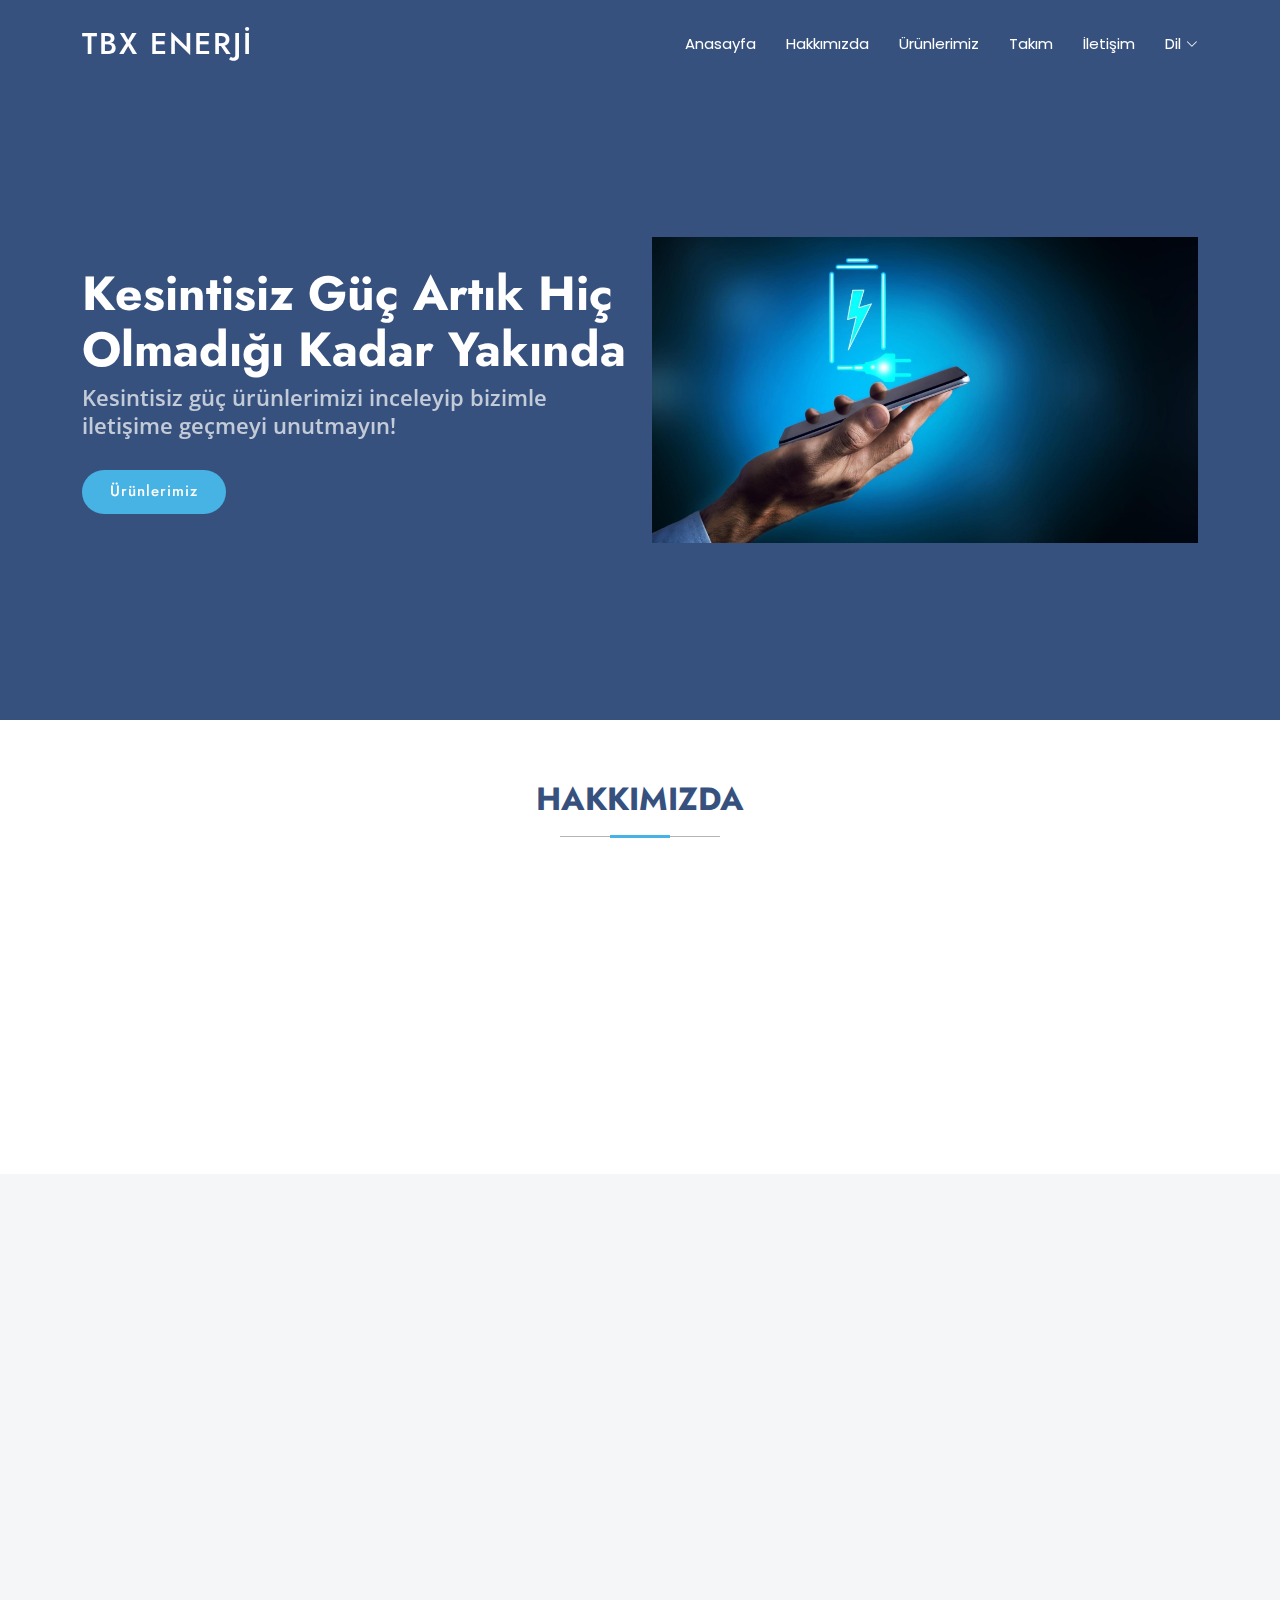
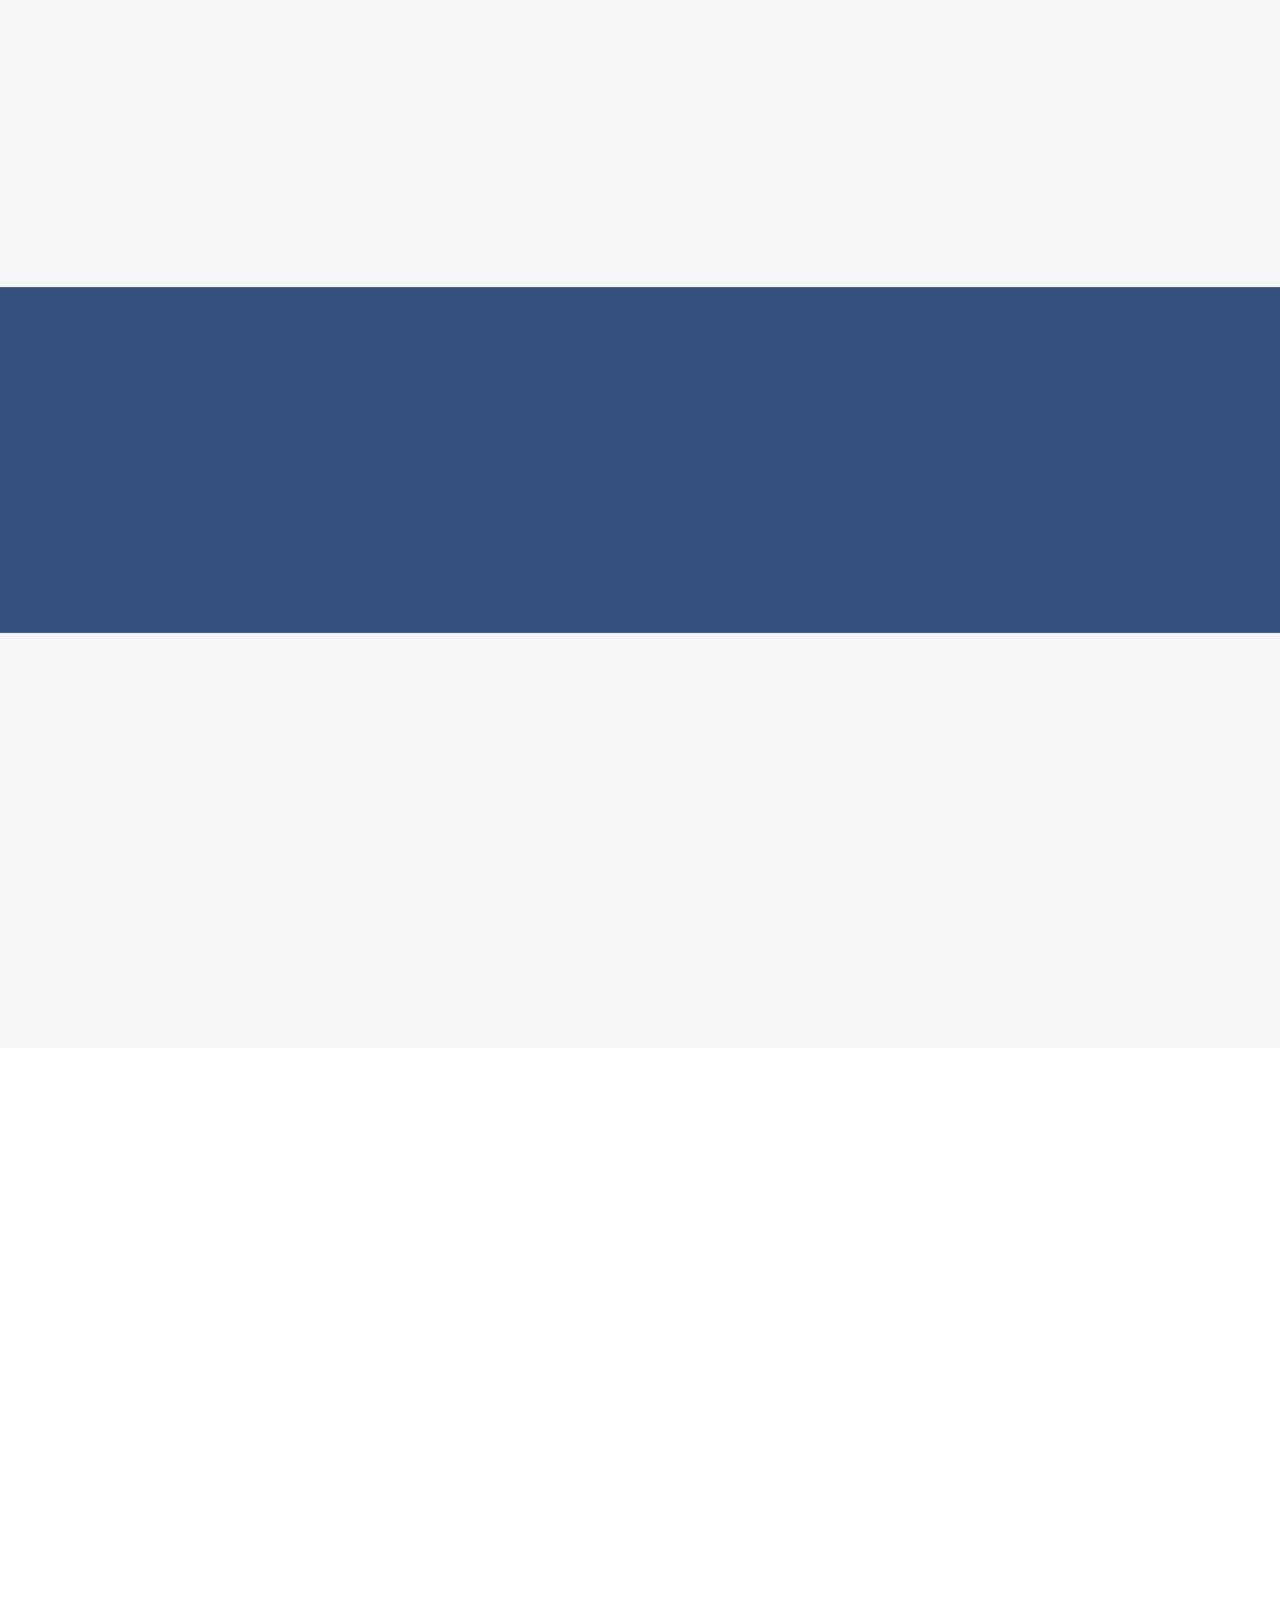
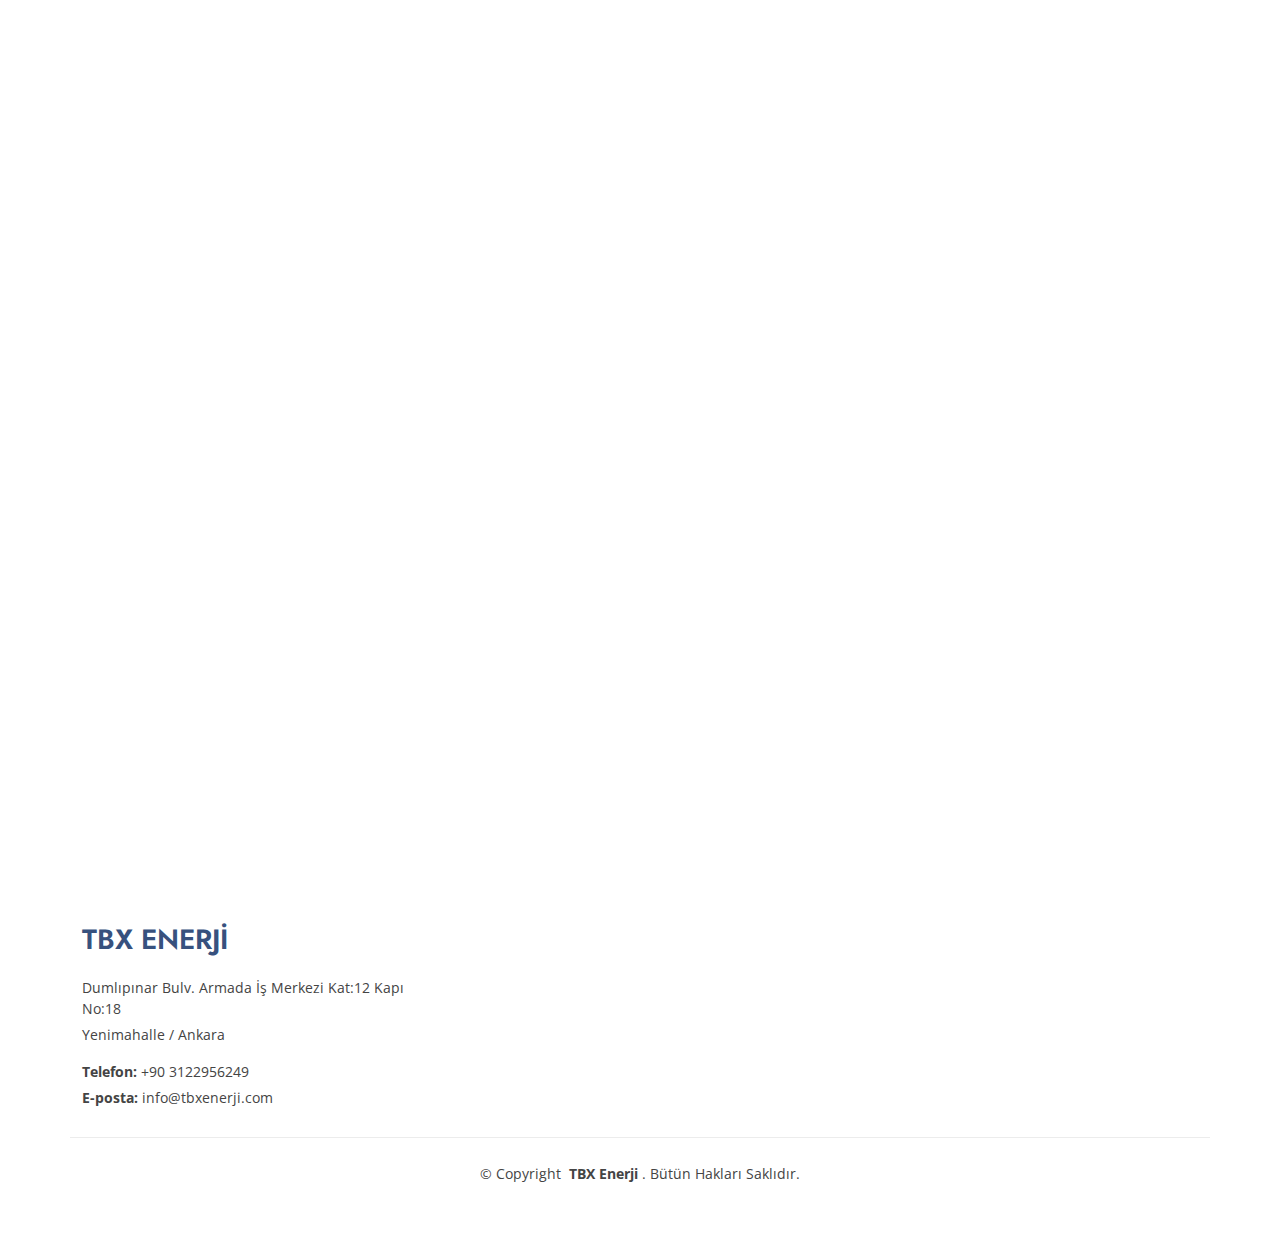
<file: index.html>
<!DOCTYPE html>
<html lang="en">

<head>
  <meta charset="utf-8">
  <meta content="width=device-width, initial-scale=1.0" name="viewport">
  <title>TBX - Nonstop Energy</title>
  <meta name="description" content="">
  <meta name="keywords" content="">

  <!-- Favicons -->
  <link href="assets/img/favicon.png" rel="icon">
  <link href="assets/img/apple-touch-icon.png" rel="apple-touch-icon">
  

  <!-- Fonts -->
  <link href="https://fonts.googleapis.com" rel="preconnect">
  <link href="https://fonts.gstatic.com" rel="preconnect" crossorigin>
  <link href="https://fonts.googleapis.com/css2?family=Open+Sans:ital,wght@0,300;0,400;0,500;0,600;0,700;0,800;1,300;1,400;1,500;1,600;1,700;1,800&family=Poppins:ital,wght@0,100;0,200;0,300;0,400;0,500;0,600;0,700;0,800;0,900;1,100;1,200;1,300;1,400;1,500;1,600;1,700;1,800;1,900&family=Jost:ital,wght@0,100;0,200;0,300;0,400;0,500;0,600;0,700;0,800;0,900;1,100;1,200;1,300;1,400;1,500;1,600;1,700;1,800;1,900&display=swap"rel="stylesheet">

  <!-- Vendor CSS Files -->
  <link href="assets/vendor/bootstrap/css/bootstrap.min.css" rel="stylesheet">
  <link href="assets/vendor/bootstrap-icons/bootstrap-icons.css" rel="stylesheet">
  <link href="assets/vendor/aos/aos.css" rel="stylesheet">
  <link href="assets/vendor/glightbox/css/glightbox.min.css" rel="stylesheet">
  <link href="assets/vendor/swiper/swiper-bundle.min.css" rel="stylesheet">

  <!-- Main CSS File -->
  <link href="assets/css/main.css" rel="stylesheet">

  <!-- =======================================================
  * Template Name: Arsha
  * Template URL: https://bootstrapmade.com/arsha-free-bootstrap-html-template-corporate/
  * Updated: Aug 07 2024 with Bootstrap v5.3.3
  * Author: BootstrapMade.com
  * License: https://bootstrapmade.com/license/
  ======================================================== -->
</head>

<body class="index-page">

  <header id="header" class="header d-flex align-items-center fixed-top">
    <div class="container-fluid container-xl position-relative d-flex align-items-center">

      <a href="index.html" class="logo d-flex align-items-center me-auto">
        <!-- Uncomment the line below if you also wish to use an image logo -->
        <!-- <img class="logo-img" src="assets/img/logo.png" alt="">-->
        <h1 class="sitename">TBX ENERJİ</h1>

      </a>

      <nav id="navmenu" class="navmenu">
        <ul>
          <li><a href="#hero" class="active">Anasayfa</a></li>
          <li><a href="#about">Hakkımızda</a></li>
          <li><a href="#services">Ürünlerimiz</a></li>
          <!-- <li><a href="#portfolio">Tecrübelerimiz</a></li> -->
          <li><a href="#team">Takım</a></li>
          <li><a href="#contact">İletişim</a></li>

          <li class="dropdown"><a href="#"><span>Dil</span> <i class="bi bi-chevron-down toggle-dropdown"></i></a>
            <ul>
              <li><a href="#hero">Türkçe</a></li>
            </ul>
          </li>
        </ul>
        <i class="mobile-nav-toggle d-xl-none bi bi-list"></i>
      </nav>

    </div>
  </header>

  <main class="main">

    <!-- Hero Section -->
    <section id="hero" class="hero section dark-background">

      <div class="container">
        <div class="row gy-4">
          <div class="col-lg-6 order-2 order-lg-1 d-flex flex-column justify-content-center" data-aos="zoom-out">
            <h1>Kesintisiz Güç Artık Hiç Olmadığı Kadar Yakında</h1>
            <p>Kesintisiz güç ürünlerimizi inceleyip bizimle iletişime geçmeyi unutmayın!</p>
            <div class="d-flex">
              <a href="#services" class="btn-get-started">Ürünlerimiz</a>
              <!-- <a href="https://www.youtube.com/" class="glightbox btn-watch-video d-flex align-items-center"><i class="bi bi-play-circle"></i><span>Ürünümüzün Videosu</span></a> 
              -->
            </div>
          </div>
          <div class="col-lg-6 order-1 order-lg-2 hero-img" data-aos="zoom-out" data-aos-delay="200">
            <img src="assets/img/hero-img.png" class="img-fluid animated" alt="">
          </div>
        </div>
      </div>

    </section><!-- /Hero Section -->

    <!-- About Section -->
    <section id="about" class="about section">

      <!-- Section Title -->
      <div class="container section-title" data-aos="fade-up">
        <h2>Hakkımızda</h2>
      </div><!-- End Section Title -->

      <div class="container">

        <div class="row gy-4">

          <div class="col content" data-aos="fade-up" data-aos-delay="100">

            <ul>
              <li><i class="bi bi-check2-circle"></i> <span>2024 yılında Ankara'da kurulan TBX Enerji A.Ş. olarak solar
                  enerji sistemlerinin ar-ge ve üretimini yapmaktayız.</span></li>
              <li><i class="bi bi-check2-circle"></i> <span>Son zamanlarda konuşulan ve gündemde olan küresel enerji
                  kesintilerine çözüm olacak kalıcı ve sağlam sistemler geliştirmekteyiz.</span></li>
              <li><i class="bi bi-check2-circle"></i> <span>10+ yıllık mühendislik tecrübemizle taşınabilir, kolay
                  kuruluma sahip en yeni teknoloji solar enerji sistemlerini hizmetlerinize sunmaktayız.</span></li>
              <li><i class="bi bi-check2-circle"></i> <span>Bir çok farklı kullanım alanına sahip ürün portföyümüzü
                  incelemek için <a href="#services">tıklayınız.</a> </span></li>

            </ul>
            <p>Daha fazlası için <a href="#contact">iletişime</a> geçin. </p>

          </div>

          <!-- <a href="#" class="read-more"><span>Read More</span><i class="bi bi-arrow-right"></i></a> -->
        </div>

      </div>

      </div>

    </section><!-- /About Section -->

    <!-- Why Us Section -->
    <section id="why-us" class="section why-us light-background" data-builder="section">

      <div class="container-fluid">

        <div class="row gy-4">

          <div class="col-lg-7 d-flex flex-column justify-content-center order-2 order-lg-1">

            <div class="content px-xl-5" data-aos="fade-up" data-aos-delay="100">
              <h3><span> Neden bizi tercih etmelisiniz?</span></h3>
            </div>

            <div class="faq-container px-xl-5" data-aos="fade-up" data-aos-delay="200">

              <div class="why-us-item ">
                <h3><span>01</span>Şeffaf yapımız sayesinde müşterilerimiz ekibimize istedikleri zaman ulaşabilir, ürün
                  hakkında bilgi veya destek alabilrler.</h3>
              </div><!-- End Faq item-->

              <div class="why-us-item">
                <h3><span>02</span>Ürünlerimiz maliyetlerini çok kısa bir zamanda amorti eder. </h3>
              </div><!-- End Faq item-->

              <div class="why-us-item">
                <h3><span>03</span>Yerli üretim sayesinde müşterilerimiz ürünlerimize kolayca ulaşabilir ve hızlıca
                  teslim alabilir.</h3>
              </div><!-- End Faq item-->

              <div class="why-us-item">
                <h3><span>04</span>Ürünlerimizi son teknoloji kullanarak kolay kurulum, tak-çalıştır mantığı ile
                  geliştiriyoruz.</h3>
              </div><!-- End Faq item-->
              <div class="why-us-item">

                <h3><span>05</span>Ürünlerimizin taşınabilir ve az yer kaplaması sayesinde zahmetsiz yerleşim
                  sunmaktadır.</h3>
              </div><!-- End Faq item-->
              <div class="why-us-item">

                <h3><span>06</span>Ürünlerimiz taşınabilir olması sebebiyle olası hırsızlık vakalarının önüne
                  geçmektedir.</h3>
              </div><!-- End Faq item-->
            </div>

          </div>

          <div class="col-lg-5 order-1 order-lg-2 why-us-img">
            <img src="assets/img/aku.JPG" class="img-fluid" alt="" data-aos="zoom-in" data-aos-delay="100">
          </div>
        </div>

      </div>

    </section><!-- /Why Us Section -->

    <!-- Call To Action Section -->
    <section id="call-to-action" class="call-to-action section dark-background">

      <img src="assets/img/karavan.JPG" alt="">

      <div class="container">

        <div class="row" data-aos="zoom-in" data-aos-delay="100">
          <div class="col-xl-9 text-center text-xl-start">
            <h3>Kesintisiz Solar Enerji Sistemleri</h3>
            <p>Solar teknolojisi ile geliştirdiğimiz kesintisiz enerji sağlayan sistemlerimiz hızlı kurulum ve kolay
              taşınma avantajlarıyla hizmetinize hazırdır.</p>
          </div>
        </div>

      </div>

    </section><!-- /Call To Action Section -->

    <!-- Services Section -->
    <section id="services" class="services section light-background">

      <!-- Section Title -->
      <div class="container section-title" data-aos="fade-up">
        <p>Birçok alanda kullanıma uygun çeşitli ürünlerimiz bulunmaktadır.</p>
      </div><!-- End Section Title -->

      <div class="container">

        <div class="row gy-4">

          <div class="col-xl-6 col-md-auto d-flex" data-aos="fade-up" data-aos-delay="100">
            <div class="service-item position-relative">
              <!--<div class="icon"><i class="bi bi-activity icon"></i></div>-->
              <h4><a href="services/portfolio-details_1.html" class="stretched-link">TBX1680, TBX1280 ve TBX600</a></h4>
              <p>Hobi bahçeleri, çadırlar veya yazlık evler gibi yerlerde kullanılabilen taşınabilir solar enerji sistemi.</p>
              <p></p>
            </div>
          </div><!-- End Service Item -->

          <div class="col-xl-6 col-md-auto d-flex" data-aos="fade-up" data-aos-delay="200">
            <div class="service-item position-relative">
              <!--<div class="icon"><i class="bi bi-bounding-box-circles icon"></i></div>--> 
              <h4><a href="services/portfolio-details_2.html" class="stretched-link">TBX-Santral</a></h4>
              <p>Film setlerindeki, afet bölgelerindeki, şebeke elektriğine ulaşımı olmayan bölgelerdeki karavanlarda kullanmaya uygun solar enerji sistemi.</p>
              <p></p>
            </div>
          </div><!-- End Service Item -->

        </div>

      </div>

    </section><!-- /Services Section -->



    <!-- Team Section -->
    <section id="team" class="team section">

      <!-- Section Title -->
      <div class="container section-title" data-aos="fade-up">
        <h2>Takım </h2>
      </div><!-- End Section Title -->

      <div class="container">

        <div class="row gy-4">

          <div class="col-lg-6" data-aos="fade-up" data-aos-delay="100">
            <div class="team-member d-flex align-items-start">
              <div class="pic"><img src="assets/img/team/burak_foto.JPG" class="img-fluid" alt=""></div>
              <div class="member-info">
                <h4>Burak Göllü</h4>
                <span>Kurucu Yönetici</span>
                <p>burakgollu@tbxenerji.com</p>
                <p>+90 5331381646</p>

              </div>
            </div>
          </div><!-- End Team Member -->

          <div class="col-lg-6" data-aos="fade-up" data-aos-delay="200">
            <div class="team-member d-flex align-items-start">
              <div class="pic"><img src="assets/img/team/tuncay_foto.jpg" class="img-fluid" alt=""></div>
              <div class="member-info">
                <h4>Tuncay Özkök</h4>
                <span>Kurucu Ürün Tasarımcısı</span>
                <p>tuncayozkok@tbxenerji.com</p>
                <p>+90 5070222024</p>

              </div>
            </div>
          </div><!-- End Team Member -->

        </div>

      </div>

    </section><!-- /Team Section -->

    <!-- Contact Section -->
    <section id="contact" class="contact section">

      <!-- Section Title -->
      <div class="container section-title" data-aos="fade-up">
        <h2>İLETİŞİM</h2>
        <p>Ürünlerimiz için iletişime geçmek isterseniz ofisimize her zaman bekleriz!</p>
      </div><!-- End Section Title -->

      <div class="container" data-aos="fade-up" data-aos-delay="100">

        <div class="row gy-4">

          <div class="col-lg-7">

            <div class="info-wrap">
              <div class="info-item d-flex" data-aos="fade-up" data-aos-delay="200">
                <i class="bi bi-geo-alt flex-shrink-0"></i>
                <div>
                  <h3>Adres</h3>
                  <p>Dumlıpınar Bulv. Armada İş Merkezi Kat:12 Kapı No:18</p>
                  <p>Yenimahalle / Ankara</p>
                </div>
              </div><!-- End Info Item -->

              <div class="info-item d-flex" data-aos="fade-up" data-aos-delay="300">
                <i class="bi bi-telephone flex-shrink-0"></i>
                <div>
                  <h3>Bizi Arayın</h3>
                  <p>Ofis: +90 3122956249</p>
                  <p>Burak Göllü: +90 5331381646</p>
                  <p>Tuncay Özkök: +90 5070222024</p>
                </div>
              </div><!-- End Info Item -->

              <div class="info-item d-flex" data-aos="fade-up" data-aos-delay="400">
                <i class="bi bi-envelope flex-shrink-0"></i>
                <div>
                  <h3>Bize Yazın</h3>
                  <p>info@tbxenerji.com</p>
                </div>
              </div><!-- End Info Item -->

              <iframe
                src="https://www.google.com/maps/embed?pb=!1m18!1m12!1m3!1d3060.2763216233684!2d32.80706407570202!3d39.91283208615473!2m3!1f0!2f0!3f0!3m2!1i1024!2i768!4f13.1!3m3!1m2!1s0x14d34f4b70fc2305%3A0xc99085df9dc02ed7!2sArmada%20Shopping%20and%20Business%20Center!5e0!3m2!1sen!2str!4v1727633438301!5m2!1sen!2str"
                frameborder="0" style="border:0; width: 100%; height: 270px;" allowfullscreen="" loading="lazy"
                referrerpolicy="no-referrer-when-downgrade"></iframe>
            </div>
          </div>

          <div class="col-lg-5">
            <form action="forms/contact.php" method="post" class="php-email-form" data-aos="fade-up"
              data-aos-delay="200">
              <div class="row gy-4">

                <div class="col-md-6">
                  <label for="name-field" class="pb-2">Ad</label>
                  <input type="text" name="name" id="name-field" class="form-control" required="">
                </div>

                <div class="col-md-6">
                  <label for="email-field" class="pb-2">E-posta Adresi</label>
                  <input type="email" class="form-control" name="email" id="email-field" required="">
                </div>

                <div class="col-md-12">
                  <label for="subject-field" class="pb-2">Konu</label>
                  <input type="text" class="form-control" name="subject" id="subject-field" required="">
                </div>

                <div class="col-md-12">
                  <label for="message-field" class="pb-2">Mesaj</label>
                  <textarea class="form-control" name="message" rows="10" id="message-field" required=""></textarea>
                </div>

                <div class="col-md-12 text-center">
                  <div class="loading">Gönderiliyor</div>
                  <div class="error-message"></div>
                  <div class="sent-message">Mesajınız Gönderildi. Bizimle iletişim kurduğunuz için eşekkürler!</div>

                  <button type="submit">Mesajı Gönder</button>
                </div>

              </div>
            </form>
          </div><!-- End Contact Form -->

        </div>

      </div>

    </section><!-- /Contact Section -->

  </main>

  <footer id="footer" class="footer">

    <div class="container footer-top">
      <div class="row gy-4">
        <div class="col-lg-4 col-md-6 footer-about">
          <a href="index.html" class="d-flex align-items-center">
            <span class="sitename">TBX ENERJİ</span>
          </a>
          <div class="footer-contact pt-3">
            <p>Dumlıpınar Bulv. Armada İş Merkezi Kat:12 Kapı No:18</p>
            <p>Yenimahalle / Ankara</p>
            <p class="mt-3"><strong>Telefon:</strong> <span>+90 3122956249</span></p>
            <p><strong>E-posta:</strong> <span>info@tbxenerji.com</span></p>
          </div>
        </div>
        <!--
        <div class="col-lg-4 col-md-12">
          <h4>Bizi Takip Edin!</h4>
          <p>Yeni ürünlerimiz hakkında güncel kalın.</p>
          <div class="social-links d-flex">
            <a href=""><i class="bi bi-twitter-x"></i></a>
            <a href=""><i class="bi bi-facebook"></i></a>
            <a href=""><i class="bi bi-instagram"></i></a>
            <a href=""><i class="bi bi-linkedin"></i></a>
          </div>
        </div>
        -->
      </div>
    </div>

    <div class="container copyright text-center mt-4">
      <p>© <span>Copyright</span> <strong class="px-1 sitename">TBX Enerji</strong>. <span>Bütün Hakları Saklıdır.</span>
      </p>
      <!-- <div class="credits"> -->
      <!-- All the links in the footer should remain intact. -->
      <!-- You can delete the links only if you've purchased the pro version. -->
      <!-- Licensing information: https://bootstrapmade.com/license/ -->
      <!-- Purchase the pro version with working PHP/AJAX contact form: [buy-url] -->
      <!--  Designed by <a href="https://bootstrapmade.com/">BootstrapMade</a> -->
      <!-- </div> -->

    </div>

  </footer>

  <!-- Scroll Top -->
  <a href="#" id="scroll-top" class="scroll-top d-flex align-items-center justify-content-center"><i
      class="bi bi-arrow-up-short"></i></a>

  <!-- Preloader -->
  <div id="preloader"></div>

  <!-- Vendor JS Files -->
  <script src="assets/vendor/bootstrap/js/bootstrap.bundle.min.js"></script>
  <script src="assets/vendor/php-email-form/validate.js"></script>
  <script src="assets/vendor/aos/aos.js"></script>
  <script src="assets/vendor/glightbox/js/glightbox.min.js"></script>
  <script src="assets/vendor/swiper/swiper-bundle.min.js"></script>
  <script src="assets/vendor/waypoints/noframework.waypoints.js"></script>
  <script src="assets/vendor/imagesloaded/imagesloaded.pkgd.min.js"></script>
  <script src="assets/vendor/isotope-layout/isotope.pkgd.min.js"></script>

  <!-- Main JS File -->
  <script src="assets/js/main.js"></script>

</body>

</html>
</file>
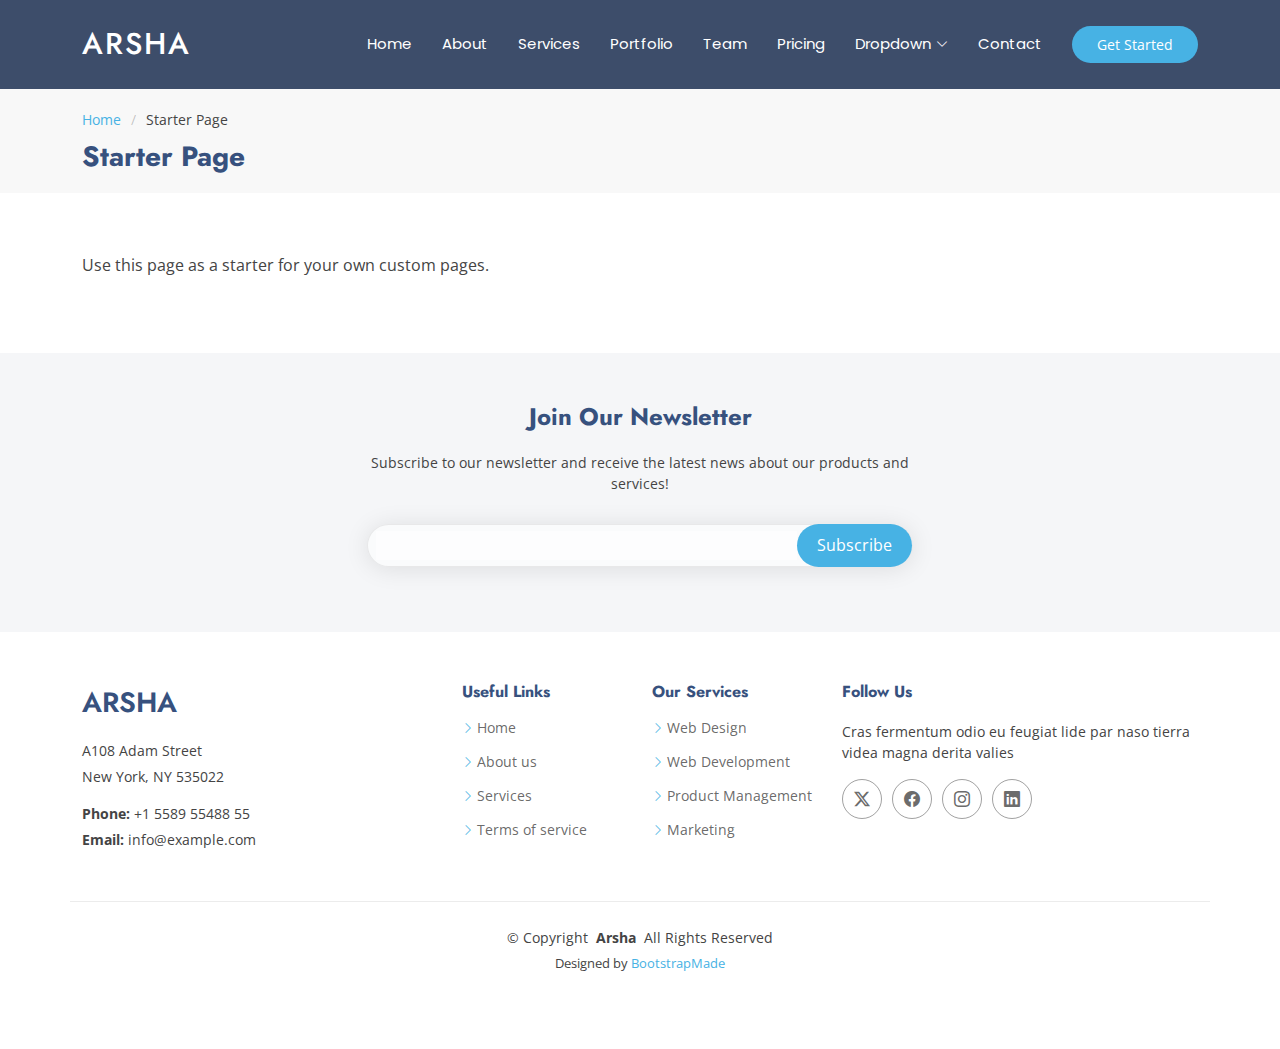
<file: starter-page.html>
<!DOCTYPE html>
<html lang="en">

<head>
  <meta charset="utf-8">
  <meta content="width=device-width, initial-scale=1.0" name="viewport">
  <title>Starter Page - Arsha Bootstrap Template</title>
  <meta name="description" content="">
  <meta name="keywords" content="">

  <!-- Favicons -->
  <link href="assets/img/favicon.png" rel="icon">
  <link href="assets/img/apple-touch-icon.png" rel="apple-touch-icon">

  <!-- Fonts -->
  <link href="https://fonts.googleapis.com" rel="preconnect">
  <link href="https://fonts.gstatic.com" rel="preconnect" crossorigin>
  <link href="https://fonts.googleapis.com/css2?family=Open+Sans:ital,wght@0,300;0,400;0,500;0,600;0,700;0,800;1,300;1,400;1,500;1,600;1,700;1,800&family=Poppins:ital,wght@0,100;0,200;0,300;0,400;0,500;0,600;0,700;0,800;0,900;1,100;1,200;1,300;1,400;1,500;1,600;1,700;1,800;1,900&family=Jost:ital,wght@0,100;0,200;0,300;0,400;0,500;0,600;0,700;0,800;0,900;1,100;1,200;1,300;1,400;1,500;1,600;1,700;1,800;1,900&display=swap" rel="stylesheet">

  <!-- Vendor CSS Files -->
  <link href="assets/vendor/bootstrap/css/bootstrap.min.css" rel="stylesheet">
  <link href="assets/vendor/bootstrap-icons/bootstrap-icons.css" rel="stylesheet">
  <link href="assets/vendor/aos/aos.css" rel="stylesheet">
  <link href="assets/vendor/glightbox/css/glightbox.min.css" rel="stylesheet">
  <link href="assets/vendor/swiper/swiper-bundle.min.css" rel="stylesheet">

  <!-- Main CSS File -->
  <link href="assets/css/main.css" rel="stylesheet">

  <!-- =======================================================
  * Template Name: Arsha
  * Template URL: https://bootstrapmade.com/arsha-free-bootstrap-html-template-corporate/
  * Updated: Aug 07 2024 with Bootstrap v5.3.3
  * Author: BootstrapMade.com
  * License: https://bootstrapmade.com/license/
  ======================================================== -->
</head>

<body class="starter-page-page">

  <header id="header" class="header d-flex align-items-center sticky-top">
    <div class="container-fluid container-xl position-relative d-flex align-items-center">

      <a href="index.html" class="logo d-flex align-items-center me-auto">
        <!-- Uncomment the line below if you also wish to use an image logo -->
        <!-- <img src="assets/img/logo.png" alt=""> -->
        <h1 class="sitename">Arsha</h1>
      </a>

      <nav id="navmenu" class="navmenu">
        <ul>
          <li><a href="#hero">Home</a></li>
          <li><a href="#about">About</a></li>
          <li><a href="#services">Services</a></li>
          <li><a href="#portfolio">Portfolio</a></li>
          <li><a href="#team">Team</a></li>
          <li><a href="#pricing">Pricing</a></li>
          <li class="dropdown"><a href="#"><span>Dropdown</span> <i class="bi bi-chevron-down toggle-dropdown"></i></a>
            <ul>
              <li><a href="#">Dropdown 1</a></li>
              <li class="dropdown"><a href="#"><span>Deep Dropdown</span> <i class="bi bi-chevron-down toggle-dropdown"></i></a>
                <ul>
                  <li><a href="#">Deep Dropdown 1</a></li>
                  <li><a href="#">Deep Dropdown 2</a></li>
                  <li><a href="#">Deep Dropdown 3</a></li>
                  <li><a href="#">Deep Dropdown 4</a></li>
                  <li><a href="#">Deep Dropdown 5</a></li>
                </ul>
              </li>
              <li><a href="#">Dropdown 2</a></li>
              <li><a href="#">Dropdown 3</a></li>
              <li><a href="#">Dropdown 4</a></li>
            </ul>
          </li>
          <li><a href="#contact">Contact</a></li>
        </ul>
        <i class="mobile-nav-toggle d-xl-none bi bi-list"></i>
      </nav>

      <a class="btn-getstarted" href="#about">Get Started</a>

    </div>
  </header>

  <main class="main">

    <!-- Page Title -->
    <div class="page-title" data-aos="fade">
      <div class="container">
        <nav class="breadcrumbs">
          <ol>
            <li><a href="index.html">Home</a></li>
            <li class="current">Starter Page</li>
          </ol>
        </nav>
        <h1>Starter Page</h1>
      </div>
    </div><!-- End Page Title -->

    <!-- Starter Section Section -->
    <section id="starter-section" class="starter-section section">

      <div class="container" data-aos="fade-up">
        <p>Use this page as a starter for your own custom pages.</p>
      </div>

    </section><!-- /Starter Section Section -->

  </main>

  <footer id="footer" class="footer">

    <div class="footer-newsletter">
      <div class="container">
        <div class="row justify-content-center text-center">
          <div class="col-lg-6">
            <h4>Join Our Newsletter</h4>
            <p>Subscribe to our newsletter and receive the latest news about our products and services!</p>
            <form action="forms/newsletter.php" method="post" class="php-email-form">
              <div class="newsletter-form"><input type="email" name="email"><input type="submit" value="Subscribe"></div>
              <div class="loading">Loading</div>
              <div class="error-message"></div>
              <div class="sent-message">Your subscription request has been sent. Thank you!</div>
            </form>
          </div>
        </div>
      </div>
    </div>

    <div class="container footer-top">
      <div class="row gy-4">
        <div class="col-lg-4 col-md-6 footer-about">
          <a href="index.html" class="d-flex align-items-center">
            <span class="sitename">Arsha</span>
          </a>
          <div class="footer-contact pt-3">
            <p>A108 Adam Street</p>
            <p>New York, NY 535022</p>
            <p class="mt-3"><strong>Phone:</strong> <span>+1 5589 55488 55</span></p>
            <p><strong>Email:</strong> <span>info@example.com</span></p>
          </div>
        </div>

        <div class="col-lg-2 col-md-3 footer-links">
          <h4>Useful Links</h4>
          <ul>
            <li><i class="bi bi-chevron-right"></i> <a href="#">Home</a></li>
            <li><i class="bi bi-chevron-right"></i> <a href="#">About us</a></li>
            <li><i class="bi bi-chevron-right"></i> <a href="#">Services</a></li>
            <li><i class="bi bi-chevron-right"></i> <a href="#">Terms of service</a></li>
          </ul>
        </div>

        <div class="col-lg-2 col-md-3 footer-links">
          <h4>Our Services</h4>
          <ul>
            <li><i class="bi bi-chevron-right"></i> <a href="#">Web Design</a></li>
            <li><i class="bi bi-chevron-right"></i> <a href="#">Web Development</a></li>
            <li><i class="bi bi-chevron-right"></i> <a href="#">Product Management</a></li>
            <li><i class="bi bi-chevron-right"></i> <a href="#">Marketing</a></li>
          </ul>
        </div>

        <div class="col-lg-4 col-md-12">
          <h4>Follow Us</h4>
          <p>Cras fermentum odio eu feugiat lide par naso tierra videa magna derita valies</p>
          <div class="social-links d-flex">
            <a href=""><i class="bi bi-twitter-x"></i></a>
            <a href=""><i class="bi bi-facebook"></i></a>
            <a href=""><i class="bi bi-instagram"></i></a>
            <a href=""><i class="bi bi-linkedin"></i></a>
          </div>
        </div>

      </div>
    </div>

    <div class="container copyright text-center mt-4">
      <p>© <span>Copyright</span> <strong class="px-1 sitename">Arsha</strong> <span>All Rights Reserved</span></p>
      <div class="credits">
        <!-- All the links in the footer should remain intact. -->
        <!-- You can delete the links only if you've purchased the pro version. -->
        <!-- Licensing information: https://bootstrapmade.com/license/ -->
        <!-- Purchase the pro version with working PHP/AJAX contact form: [buy-url] -->
        Designed by <a href="https://bootstrapmade.com/">BootstrapMade</a>
      </div>
    </div>

  </footer>

  <!-- Scroll Top -->
  <a href="#" id="scroll-top" class="scroll-top d-flex align-items-center justify-content-center"><i class="bi bi-arrow-up-short"></i></a>

  <!-- Preloader -->
  <div id="preloader"></div>

  <!-- Vendor JS Files -->
  <script src="assets/vendor/bootstrap/js/bootstrap.bundle.min.js"></script>
  <script src="assets/vendor/php-email-form/validate.js"></script>
  <script src="assets/vendor/aos/aos.js"></script>
  <script src="assets/vendor/glightbox/js/glightbox.min.js"></script>
  <script src="assets/vendor/swiper/swiper-bundle.min.js"></script>
  <script src="assets/vendor/waypoints/noframework.waypoints.js"></script>
  <script src="assets/vendor/imagesloaded/imagesloaded.pkgd.min.js"></script>
  <script src="assets/vendor/isotope-layout/isotope.pkgd.min.js"></script>

  <!-- Main JS File -->
  <script src="assets/js/main.js"></script>

</body>

</html>
</file>
<file: assets/css/main.css>
/**
* Template Name: Arsha
* Template URL: https://bootstrapmade.com/arsha-free-bootstrap-html-template-corporate/
* Updated: Aug 07 2024 with Bootstrap v5.3.3
* Author: BootstrapMade.com
* License: https://bootstrapmade.com/license/
*/

/*--------------------------------------------------------------
# Font & Color Variables
# Help: https://bootstrapmade.com/color-system/
--------------------------------------------------------------*/
/* Fonts */
:root {
  --default-font: "Open Sans",  system-ui, -apple-system, "Segoe UI", Roboto, "Helvetica Neue", Arial, "Noto Sans", "Liberation Sans", sans-serif, "Apple Color Emoji", "Segoe UI Emoji", "Segoe UI Symbol", "Noto Color Emoji";
  --heading-font: "Jost",  sans-serif;
  --nav-font: "Poppins",  sans-serif;
}

/* Global Colors - The following color variables are used throughout the website. Updating them here will change the color scheme of the entire website */
:root { 
  --background-color: #ffffff; /* Background color for the entire website, including individual sections */
  --default-color: #444444; /* Default color used for the majority of the text content across the entire website */
  --heading-color: #37517e; /* Color for headings, subheadings and title throughout the website */
  --accent-color: #47b2e4; /* Accent color that represents your brand on the website. It's used for buttons, links, and other elements that need to stand out */
  --surface-color: #ffffff; /* The surface color is used as a background of boxed elements within sections, such as cards, icon boxes, or other elements that require a visual separation from the global background. */
  --contrast-color: #ffffff; /* Contrast color for text, ensuring readability against backgrounds of accent, heading, or default colors. */
}

/* Nav Menu Colors - The following color variables are used specifically for the navigation menu. They are separate from the global colors to allow for more customization options */
:root {
  --nav-color: #ffffff;  /* The default color of the main navmenu links */
  --nav-hover-color: #47b2e4; /* Applied to main navmenu links when they are hovered over or active */
  --nav-mobile-background-color: #ffffff; /* Used as the background color for mobile navigation menu */
  --nav-dropdown-background-color: #ffffff; /* Used as the background color for dropdown items that appear when hovering over primary navigation items */
  --nav-dropdown-color: #444444; /* Used for navigation links of the dropdown items in the navigation menu. */
  --nav-dropdown-hover-color: #47b2e4; /* Similar to --nav-hover-color, this color is applied to dropdown navigation links when they are hovered over. */
}

/* Color Presets - These classes override global colors when applied to any section or element, providing reuse of the sam color scheme. */

.light-background {
  --background-color: #f5f6f8;
  --surface-color: #ffffff;
}

.dark-background {
  --background-color: #37517e;
  --default-color: #ffffff;
  --heading-color: #ffffff;
  --surface-color: #4668a2;
  --contrast-color: #ffffff;
}

/* Smooth scroll */
:root {
  scroll-behavior: smooth;
}

/*--------------------------------------------------------------
# General Styling & Shared Classes
--------------------------------------------------------------*/
body {
  color: var(--default-color);
  background-color: var(--background-color);
  font-family: var(--default-font);
}

a {
  color: var(--accent-color);
  text-decoration: none;
  transition: 0.3s;
}

a:hover {
  color: color-mix(in srgb, var(--accent-color), transparent 25%);
  text-decoration: none;
}

h1,
h2,
h3,
h4,
h5,
h6 {
  color: var(--heading-color);
  font-family: var(--heading-font);
}

/* PHP Email Form Messages
------------------------------*/
.php-email-form .error-message {
  display: none;
  background: #df1529;
  color: #ffffff;
  text-align: left;
  padding: 15px;
  margin-bottom: 24px;
  font-weight: 600;
}

.php-email-form .sent-message {
  display: none;
  color: #ffffff;
  background: #059652;
  text-align: center;
  padding: 15px;
  margin-bottom: 24px;
  font-weight: 600;
}

.php-email-form .loading {
  display: none;
  background: var(--surface-color);
  text-align: center;
  padding: 15px;
  margin-bottom: 24px;
}

.php-email-form .loading:before {
  content: "";
  display: inline-block;
  border-radius: 50%;
  width: 24px;
  height: 24px;
  margin: 0 10px -6px 0;
  border: 3px solid var(--accent-color);
  border-top-color: var(--surface-color);
  animation: php-email-form-loading 1s linear infinite;
}

@keyframes php-email-form-loading {
  0% {
    transform: rotate(0deg);
  }

  100% {
    transform: rotate(360deg);
  }
}

/*--------------------------------------------------------------
# Global Header
--------------------------------------------------------------*/
.header {
  --background-color: #3d4d6a;
  --heading-color: #ffffff;
  color: var(--default-color);
  background-color: var(--background-color);
  padding: 15px 0;
  transition: all 0.5s;
  z-index: 997;
}

.header .logo {
  line-height: 1;
}

.header .logo img {
  max-height: 36px;
  margin-right: 8px;
}

.header .logo h1 {
  font-size: 30px;
  margin: 0;
  font-weight: 500;
  color: var(--heading-color);
  letter-spacing: 2px;
  text-transform: uppercase;
}

.header .btn-getstarted,
.header .btn-getstarted:focus {
  color: var(--contrast-color);
  background: var(--accent-color);
  font-size: 14px;
  padding: 8px 25px;
  margin: 0 0 0 30px;
  border-radius: 50px;
  transition: 0.3s;
}

.header .btn-getstarted:hover,
.header .btn-getstarted:focus:hover {
  color: var(--contrast-color);
  background: color-mix(in srgb, var(--accent-color), transparent 15%);
}

@media (max-width: 1200px) {
  .header .logo {
    order: 1;
  }

  .header .btn-getstarted {
    order: 2;
    margin: 0 15px 0 0;
    padding: 6px 15px;
  }

  .header .navmenu {
    order: 3;
  }
}

/* Index Page Header
------------------------------*/
.index-page .header {
  --background-color: rgba(255, 255, 255, 0);
  --heading-color: #ffffff;
  --nav-color: #ffffff;
}

/* Index Page Header on Scroll
------------------------------*/
.index-page.scrolled .header {
  --background-color: rgba(40, 58, 90, 0.9);
}

/*--------------------------------------------------------------
# Navigation Menu
--------------------------------------------------------------*/
/* Desktop Navigation */
@media (min-width: 1200px) {
  .navmenu {
    padding: 0;
  }

  .navmenu ul {
    margin: 0;
    padding: 0;
    display: flex;
    list-style: none;
    align-items: center;
  }

  .navmenu li {
    position: relative;
  }

  .navmenu a,
  .navmenu a:focus {
    color: var(--nav-color);
    padding: 18px 15px;
    font-size: 15px;
    font-family: var(--nav-font);
    font-weight: 400;
    display: flex;
    align-items: center;
    justify-content: space-between;
    white-space: nowrap;
    transition: 0.3s;
  }

  .navmenu a i,
  .navmenu a:focus i {
    font-size: 12px;
    line-height: 0;
    margin-left: 5px;
    transition: 0.3s;
  }

  .navmenu li:last-child a {
    padding-right: 0;
  }

  .navmenu li:hover>a,
  .navmenu .active,
  .navmenu .active:focus {
    color: var(--nav-hover-color);
  }

  .navmenu .dropdown ul {
    margin: 0;
    padding: 10px 0;
    background: var(--nav-dropdown-background-color);
    display: block;
    position: absolute;
    visibility: hidden;
    left: 14px;
    top: 130%;
    opacity: 0;
    transition: 0.3s;
    border-radius: 4px;
    z-index: 99;
    box-shadow: 0px 0px 30px rgba(0, 0, 0, 0.1);
  }

  .navmenu .dropdown ul li {
    min-width: 200px;
  }

  .navmenu .dropdown ul a {
    padding: 10px 20px;
    font-size: 15px;
    text-transform: none;
    color: var(--nav-dropdown-color);
  }

  .navmenu .dropdown ul a i {
    font-size: 12px;
  }

  .navmenu .dropdown ul a:hover,
  .navmenu .dropdown ul .active:hover,
  .navmenu .dropdown ul li:hover>a {
    color: var(--nav-dropdown-hover-color);
  }

  .navmenu .dropdown:hover>ul {
    opacity: 1;
    top: 100%;
    visibility: visible;
  }

  .navmenu .dropdown .dropdown ul {
    top: 0;
    left: -90%;
    visibility: hidden;
  }

  .navmenu .dropdown .dropdown:hover>ul {
    opacity: 1;
    top: 0;
    left: -100%;
    visibility: visible;
  }

  .navmenu .megamenu {
    position: static;
  }

  .navmenu .megamenu ul {
    margin: 0;
    padding: 10px;
    background: var(--nav-dropdown-background-color);
    box-shadow: 0px 0px 20px rgba(0, 0, 0, 0.1);
    position: absolute;
    top: 130%;
    left: 0;
    right: 0;
    visibility: hidden;
    opacity: 0;
    display: flex;
    transition: 0.3s;
    border-radius: 4px;
    z-index: 99;
  }

  .navmenu .megamenu ul li {
    flex: 1;
  }

  .navmenu .megamenu ul li a,
  .navmenu .megamenu ul li:hover>a {
    padding: 10px 20px;
    font-size: 15px;
    color: var(--nav-dropdown-color);
  }

  .navmenu .megamenu ul li a:hover,
  .navmenu .megamenu ul li .active,
  .navmenu .megamenu ul li .active:hover {
    color: var(--nav-dropdown-hover-color);
  }

  .navmenu .megamenu:hover>ul {
    opacity: 1;
    top: 100%;
    visibility: visible;
  }

  .navmenu .dd-box-shadow {
    box-shadow: 0px 0px 30px rgba(0, 0, 0, 0.1);
  }
}

/* Mobile Navigation */
@media (max-width: 1199px) {
  .mobile-nav-toggle {
    color: var(--nav-color);
    font-size: 28px;
    line-height: 0;
    margin-right: 10px;
    cursor: pointer;
    transition: color 0.3s;
  }

  .navmenu {
    padding: 0;
    z-index: 9997;
  }

  .navmenu ul {
    display: none;
    list-style: none;
    position: absolute;
    inset: 60px 20px 20px 20px;
    padding: 10px 0;
    margin: 0;
    border-radius: 6px;
    background-color: var(--nav-mobile-background-color);
    overflow-y: auto;
    transition: 0.3s;
    z-index: 9998;
    box-shadow: 0px 0px 30px rgba(0, 0, 0, 0.1);
  }

  .navmenu a,
  .navmenu a:focus {
    color: var(--nav-dropdown-color);
    padding: 10px 20px;
    font-family: var(--nav-font);
    font-size: 17px;
    font-weight: 500;
    display: flex;
    align-items: center;
    justify-content: space-between;
    white-space: nowrap;
    transition: 0.3s;
  }

  .navmenu a i,
  .navmenu a:focus i {
    font-size: 12px;
    line-height: 0;
    margin-left: 5px;
    width: 30px;
    height: 30px;
    display: flex;
    align-items: center;
    justify-content: center;
    border-radius: 50%;
    transition: 0.3s;
    background-color: color-mix(in srgb, var(--accent-color), transparent 90%);
  }

  .navmenu a i:hover,
  .navmenu a:focus i:hover {
    background-color: var(--accent-color);
    color: var(--contrast-color);
  }

  .navmenu a:hover,
  .navmenu .active,
  .navmenu .active:focus {
    color: var(--nav-dropdown-hover-color);
  }

  .navmenu .active i,
  .navmenu .active:focus i {
    background-color: var(--accent-color);
    color: var(--contrast-color);
    transform: rotate(180deg);
  }

  .navmenu .dropdown ul {
    position: static;
    display: none;
    z-index: 99;
    padding: 10px 0;
    margin: 10px 20px;
    background-color: var(--nav-dropdown-background-color);
    border: 1px solid color-mix(in srgb, var(--default-color), transparent 90%);
    box-shadow: none;
    transition: all 0.5s ease-in-out;
  }

  .navmenu .dropdown ul ul {
    background-color: rgba(33, 37, 41, 0.1);
  }

  .navmenu .dropdown>.dropdown-active {
    display: block;
    background-color: rgba(33, 37, 41, 0.03);
  }

  .mobile-nav-active {
    overflow: hidden;
  }

  .mobile-nav-active .mobile-nav-toggle {
    color: #fff;
    position: absolute;
    font-size: 32px;
    top: 15px;
    right: 15px;
    margin-right: 0;
    z-index: 9999;
  }

  .mobile-nav-active .navmenu {
    position: fixed;
    overflow: hidden;
    inset: 0;
    background: rgba(33, 37, 41, 0.8);
    transition: 0.3s;
  }

  .mobile-nav-active .navmenu>ul {
    display: block;
  }
}

/*--------------------------------------------------------------
# Global Footer
--------------------------------------------------------------*/
.footer {
  color: var(--default-color);
  background-color: var(--background-color);
  font-size: 14px;
  padding-bottom: 50px;
  position: relative;
}

.footer .footer-newsletter {
  background-color: color-mix(in srgb, var(--heading-color), transparent 95%);
  padding: 50px 0;
}

.footer .footer-newsletter h4 {
  font-size: 24px;
}

.footer .footer-newsletter .newsletter-form {
  margin-top: 30px;
  margin-bottom: 15px;
  padding: 6px 8px;
  position: relative;
  background-color: color-mix(in srgb, var(--background-color), transparent 50%);
  border: 1px solid color-mix(in srgb, var(--default-color), transparent 90%);
  box-shadow: 0px 2px 25px rgba(0, 0, 0, 0.1);
  display: flex;
  transition: 0.3s;
  border-radius: 50px;
}

.footer .footer-newsletter .newsletter-form:focus-within {
  border-color: var(--accent-color);
}

.footer .footer-newsletter .newsletter-form input[type=email] {
  border: 0;
  padding: 4px;
  width: 100%;
  background-color: color-mix(in srgb, var(--background-color), transparent 50%);
  color: var(--default-color);
}

.footer .footer-newsletter .newsletter-form input[type=email]:focus-visible {
  outline: none;
}

.footer .footer-newsletter .newsletter-form input[type=submit] {
  border: 0;
  font-size: 16px;
  padding: 0 20px;
  margin: -7px -8px -7px 0;
  background: var(--accent-color);
  color: var(--contrast-color);
  transition: 0.3s;
  border-radius: 50px;
}

.footer .footer-newsletter .newsletter-form input[type=submit]:hover {
  background: color-mix(in srgb, var(--accent-color), transparent 20%);
}

.footer .footer-top {
  padding-top: 50px;
}

.footer .social-links a {
  display: flex;
  align-items: center;
  justify-content: center;
  width: 40px;
  height: 40px;
  border-radius: 50%;
  border: 1px solid color-mix(in srgb, var(--default-color), transparent 50%);
  font-size: 16px;
  color: color-mix(in srgb, var(--default-color), transparent 20%);
  margin-right: 10px;
  transition: 0.3s;
}

.footer .social-links a:hover {
  color: var(--accent-color);
  border-color: var(--accent-color);
}

.footer h4 {
  font-size: 16px;
  font-weight: bold;
  position: relative;
  padding-bottom: 12px;
}

.footer .footer-links {
  margin-bottom: 30px;
}

.footer .footer-links ul {
  list-style: none;
  padding: 0;
  margin: 0;
}

.footer .footer-links ul i {
  margin-right: 3px;
  font-size: 12px;
  line-height: 0;
  color: var(--accent-color);
}

.footer .footer-links ul li {
  padding: 10px 0;
  display: flex;
  align-items: center;
}

.footer .footer-links ul li:first-child {
  padding-top: 0;
}

.footer .footer-links ul a {
  display: inline-block;
  color: color-mix(in srgb, var(--default-color), transparent 20%);
  line-height: 1;
}

.footer .footer-links ul a:hover {
  color: var(--accent-color);
}

.footer .footer-about a {
  color: var(--heading-color);
  font-size: 28px;
  font-weight: 600;
  text-transform: uppercase;
  font-family: var(--heading-font);
}

.footer .footer-contact p {
  margin-bottom: 5px;
}

.footer .copyright {
  padding-top: 25px;
  padding-bottom: 25px;
  border-top: 1px solid color-mix(in srgb, var(--default-color), transparent 90%);
}

.footer .copyright p {
  margin-bottom: 0;
}

.footer .credits {
  margin-top: 6px;
  font-size: 13px;
}

/*--------------------------------------------------------------
# Preloader
--------------------------------------------------------------*/
#preloader {
  position: fixed;
  inset: 0;
  z-index: 999999;
  overflow: hidden;
  background: var(--background-color);
  transition: all 0.6s ease-out;
}

#preloader:before {
  content: "";
  position: fixed;
  top: calc(50% - 30px);
  left: calc(50% - 30px);
  border: 6px solid #ffffff;
  border-color: var(--accent-color) transparent var(--accent-color) transparent;
  border-radius: 50%;
  width: 60px;
  height: 60px;
  animation: animate-preloader 1.5s linear infinite;
}

@keyframes animate-preloader {
  0% {
    transform: rotate(0deg);
  }

  100% {
    transform: rotate(360deg);
  }
}

/*--------------------------------------------------------------
# Scroll Top Button
--------------------------------------------------------------*/
.scroll-top {
  position: fixed;
  visibility: hidden;
  opacity: 0;
  right: 15px;
  bottom: -15px;
  z-index: 99999;
  background-color: var(--accent-color);
  width: 44px;
  height: 44px;
  border-radius: 50px;
  transition: all 0.4s;
}

.scroll-top i {
  font-size: 24px;
  color: var(--contrast-color);
  line-height: 0;
}

.scroll-top:hover {
  background-color: color-mix(in srgb, var(--accent-color), transparent 20%);
  color: var(--contrast-color);
}

.scroll-top.active {
  visibility: visible;
  opacity: 1;
  bottom: 15px;
}

/*--------------------------------------------------------------
# Disable aos animation delay on mobile devices
--------------------------------------------------------------*/
@media screen and (max-width: 768px) {
  [data-aos-delay] {
    transition-delay: 0 !important;
  }
}

/*--------------------------------------------------------------
# Global Page Titles & Breadcrumbs
--------------------------------------------------------------*/
.page-title {
  --background-color: color-mix(in srgb, var(--default-color), transparent 96%);
  color: var(--default-color);
  background-color: var(--background-color);
  padding: 20px 0;
  position: relative;
}

.page-title h1 {
  font-size: 28px;
  font-weight: 700;
  margin: 0;
}

.page-title .breadcrumbs ol {
  display: flex;
  flex-wrap: wrap;
  list-style: none;
  padding: 0 0 10px 0;
  margin: 0;
  font-size: 14px;
}

.page-title .breadcrumbs ol li+li {
  padding-left: 10px;
}

.page-title .breadcrumbs ol li+li::before {
  content: "/";
  display: inline-block;
  padding-right: 10px;
  color: color-mix(in srgb, var(--default-color), transparent 70%);
}

/*--------------------------------------------------------------
# Global Sections
--------------------------------------------------------------*/
section,
.section {
  color: var(--default-color);
  background-color: var(--background-color);
  padding: 60px 0;
  scroll-margin-top: 88px;
  overflow: clip;
}

@media (max-width: 1199px) {

  section,
  .section {
    scroll-margin-top: 66px;
  }
}

/*--------------------------------------------------------------
# Global Section Titles
--------------------------------------------------------------*/
.section-title {
  text-align: center;
  padding-bottom: 60px;
  position: relative;
}

.section-title h2 {
  font-size: 32px;
  font-weight: 700;
  margin-bottom: 20px;
  padding-bottom: 20px;
  text-transform: uppercase;
  position: relative;
}

.section-title h2:before {
  content: "";
  position: absolute;
  display: block;
  width: 160px;
  height: 1px;
  background: color-mix(in srgb, var(--default-color), transparent 60%);
  left: 0;
  right: 0;
  bottom: 1px;
  margin: auto;
}

.section-title h2::after {
  content: "";
  position: absolute;
  display: block;
  width: 60px;
  height: 3px;
  background: var(--accent-color);
  left: 0;
  right: 0;
  bottom: 0;
  margin: auto;
}

.section-title p {
  margin-bottom: 0;
}

/*--------------------------------------------------------------
# Hero Section
--------------------------------------------------------------*/
.hero {
  width: 100%;
  min-height: 80vh;
  position: relative;
  padding: 120px 0 60px 0;
  display: flex;
  align-items: center;
}

.hero h1 {
  margin: 0;
  font-size: 48px;
  font-weight: 700;
  line-height: 56px;
}

.hero p {
  color: color-mix(in srgb, var(--default-color), transparent 30%);
  margin: 5px 0 30px 0;
  font-size: 22px;
  line-height: 1.3;
  font-weight: 600;
}

.hero .btn-get-started {
  color: var(--contrast-color);
  background: var(--accent-color);
  font-family: var(--heading-font);
  font-weight: 500;
  font-size: 15px;
  letter-spacing: 1px;
  display: inline-block;
  padding: 10px 28px 12px 28px;
  border-radius: 50px;
  transition: 0.5s;
}

.hero .btn-get-started:hover {
  color: var(--contrast-color);
  background: color-mix(in srgb, var(--accent-color), transparent 15%);
}

.hero .btn-watch-video {
  font-size: 16px;
  transition: 0.5s;
  margin-left: 25px;
  color: var(--default-color);
  font-weight: 600;
}

.hero .btn-watch-video i {
  color: var(--contrast-color);
  font-size: 32px;
  transition: 0.3s;
  line-height: 0;
  margin-right: 8px;
}

.hero .btn-watch-video:hover {
  color: var(--accent-color);
}

.hero .btn-watch-video:hover i {
  color: color-mix(in srgb, var(--accent-color), transparent 15%);
}

.hero .animated {
  animation: up-down 2s ease-in-out infinite alternate-reverse both;
}

@media (max-width: 640px) {
  .hero h1 {
    font-size: 28px;
    line-height: 36px;
  }

  .hero p {
    font-size: 18px;
    line-height: 24px;
    margin-bottom: 30px;
  }

  .hero .btn-get-started,
  .hero .btn-watch-video {
    font-size: 13px;
  }
}

@keyframes up-down {
  0% {
    transform: translateY(10px);
  }

  100% {
    transform: translateY(-10px);
  }
}

/*--------------------------------------------------------------
# Clients Section
--------------------------------------------------------------*/
.clients {
  padding: 12px 0;
}

.clients .swiper {
  padding: 10px 0;
}

.clients .swiper-wrapper {
  height: auto;
}

.clients .swiper-slide img {
  transition: 0.3s;
  padding: 0 10px;
}

.clients .swiper-slide img:hover {
  transform: scale(1.1);
}

/*--------------------------------------------------------------
# About Section
--------------------------------------------------------------*/
.about ul {
  list-style: none;
  padding: 0;
}

.about ul li {
  padding-bottom: 5px;
  display: flex;
  align-items: center;
}

.about ul i {
  font-size: 20px;
  padding-right: 4px;
  color: var(--accent-color);
}

.about .read-more {
  color: var(--accent-color);
  font-family: var(--heading-font);
  font-weight: 500;
  font-size: 16px;
  letter-spacing: 1px;
  padding: 8px 28px;
  border-radius: 5px;
  transition: 0.3s;
  display: inline-flex;
  align-items: center;
  justify-content: center;
  border: 2px solid var(--accent-color);
}

.about .read-more i {
  font-size: 18px;
  margin-left: 5px;
  line-height: 0;
  transition: 0.3s;
}

.about .read-more:hover {
  background: var(--accent-color);
  color: var(--contrast-color);
}

.about .read-more:hover i {
  transform: translate(5px, 0);
}

/*--------------------------------------------------------------
# Why Us Section
--------------------------------------------------------------*/
.why-us {
  padding: 30px 0;
}

.why-us .content h3 {
  font-weight: 400;
  font-size: 34px;
}

.why-us .content p {
  color: color-mix(in srgb, var(--default-color), transparent 30%);
}

.why-us .faq-container .why-us-item {
  background-color: var(--surface-color);
  position: relative;
  padding: 20px;
  margin-bottom: 20px;
  box-shadow: 0px 5px 25px 0px rgba(0, 0, 0, 0.1);
  overflow: hidden;
}

.why-us .faq-container .why-us-item:last-child {
  margin-bottom: 0;
}

.why-us .faq-container .why-us-item h3 {
  font-weight: 500;
  font-size: 17px;
  line-height: 24px;
  margin: 0 30px 0 0;
  transition: 0.3s;
  cursor: default;
}

.why-us .faq-container .why-us-item h3 span {
  color: var(--accent-color);
  padding-right: 5px;
  font-weight: 600;
}

.why-us .faq-container .why-us-item h3:hover {
  color: var(--accent-color);
}

.why-us .faq-container .why-us-item .why-us-content {
  display: grid;
  grid-template-rows: 0fr;
  transition: 0.3s ease-in-out;
  visibility: hidden;
  opacity: 0;
}

.why-us .faq-container .why-us-item .why-us-content p {
  margin-bottom: 0;
  overflow: hidden;
}

.why-us .faq-container .why-us-item .why-us-icon {
  position: absolute;
  top: 22px;
  left: 20px;
  font-size: 22px;
  line-height: 0;
  transition: 0.3s;
  color: var(--accent-color);
}

.why-us .faq-container .why-us-item .why-us-toggle {
  position: absolute;
  top: 20px;
  right: 20px;
  font-size: 16px;
  line-height: 0;
  transition: 0.3s;
  cursor: pointer;
}

.why-us .faq-container .why-us-item .why-us-toggle:hover {
  color: var(--accent-color);
}



.why-us .faq-container .faq-item {
  background-color: var(--surface-color);
  position: relative;
  padding: 20px;
  margin-bottom: 20px;
  box-shadow: 0px 5px 25px 0px rgba(0, 0, 0, 0.1);
  overflow: hidden;
}

.why-us .faq-container .faq-item:last-child {
  margin-bottom: 0;
}

.why-us .faq-container .faq-item h3 {
  font-weight: 500;
  font-size: 17px;
  line-height: 24px;
  margin: 0 30px 0 0;
  transition: 0.3s;
  cursor: pointer;
}

.why-us .faq-container .faq-item h3 span {
  color: var(--accent-color);
  padding-right: 5px;
  font-weight: 600;
}

.why-us .faq-container .faq-item h3:hover {
  color: var(--accent-color);
}

.why-us .faq-container .faq-item .faq-content {
  display: grid;
  grid-template-rows: 0fr;
  transition: 0.3s ease-in-out;
  visibility: hidden;
  opacity: 0;
}

.why-us .faq-container .faq-item .faq-content p {
  margin-bottom: 0;
  overflow: hidden;
}

.why-us .faq-container .faq-item .faq-icon {
  position: absolute;
  top: 22px;
  left: 20px;
  font-size: 22px;
  line-height: 0;
  transition: 0.3s;
  color: var(--accent-color);
}

.why-us .faq-container .faq-item .faq-toggle {
  position: absolute;
  top: 20px;
  right: 20px;
  font-size: 16px;
  line-height: 0;
  transition: 0.3s;
  cursor: pointer;
}

.why-us .faq-container .faq-item .faq-toggle:hover {
  color: var(--accent-color);
}

.why-us .faq-container .faq-active h3 {
  color: var(--accent-color);
}

.why-us .faq-container .faq-active .faq-content {
  grid-template-rows: 1fr;
  visibility: visible;
  opacity: 1;
  padding-top: 10px;
}

.why-us .faq-container .faq-active .faq-toggle {
  transform: rotate(90deg);
  color: var(--accent-color);
}

.why-us .why-us-img {
  display: flex;
  align-items: center;
  justify-content: center;
}

.why-us .why-us-img img {
  max-height: 70%;
}

/*--------------------------------------------------------------
# Skills Section
--------------------------------------------------------------*/
.skills .content h3 {
  font-size: 2rem;
  font-weight: 700;
}

.skills .content p {
  color: color-mix(in srgb, var(--default-color), transparent 30%);
}

.skills .content p:last-child {
  margin-bottom: 0;
}

.skills .content ul {
  list-style: none;
  padding: 0;
}

.skills .content ul li {
  padding-bottom: 10px;
}

.skills .progress {
  height: 60px;
  display: block;
  background: none;
  border-radius: 0;
}

.skills .progress .skill {
  color: var(--default-color);
  padding: 0;
  margin: 0 0 6px 0;
  text-transform: uppercase;
  display: block;
  font-weight: 600;
  font-family: var(--heading-font);
}

.skills .progress .skill .val {
  float: right;
  font-style: normal;
}

.skills .progress-bar-wrap {
  background: color-mix(in srgb, var(--heading-color), transparent 90%);
  height: 10px;
}

.skills .progress-bar {
  width: 1px;
  height: 10px;
  transition: 0.9s;
  background-color: var(--heading-color);
}

/*--------------------------------------------------------------
# Services Section
--------------------------------------------------------------*/
.services .service-item {
  background-color: var(--surface-color);
  box-shadow: 0px 5px 90px 0px rgba(0, 0, 0, 0.1);
  padding: 50px 30px;
  transition: all ease-in-out 0.4s;
  height: 100%;
}

.services .service-item .icon {
  margin-bottom: 10px;
}

.services .service-item .icon i {
  color: var(--accent-color);
  font-size: 36px;
  transition: 0.3s;
}

.services .service-item h4 {
  font-weight: 700;
  margin-bottom: 15px;
  font-size: 20px;
}

.services .service-item h4 a {
  color: var(--heading-color);
  transition: ease-in-out 0.3s;
}

.services .service-item p {
  line-height: 24px;
  font-size: 14px;
  margin-bottom: 0;
}

.services .service-item:hover {
  transform: translateY(-10px);
}

.services .service-item:hover h4 a {
  color: var(--accent-color);
}

/*--------------------------------------------------------------
# Call To Action Section
--------------------------------------------------------------*/
.call-to-action {
  padding: 120px 0;
  position: relative;
  clip-path: inset(0);
}

.call-to-action img {
  position: fixed;
  top: 0;
  left: 0;
  display: block;
  width: 100%;
  height: 100%;
  object-fit: cover;
  z-index: 1;
}

.call-to-action:before {
  content: "";
  background: color-mix(in srgb, var(--background-color), transparent 35%);
  position: absolute;
  inset: 0;
  z-index: 2;
}

.call-to-action .container {
  position: relative;
  z-index: 3;
}

.call-to-action h3 {
  color: var(--default-color);
  font-size: 28px;
  font-weight: 700;
}

.call-to-action p {
  color: var(--default-color);
}

.call-to-action .cta-btn {
  font-family: var(--heading-font);
  font-weight: 500;
  font-size: 16px;
  letter-spacing: 1px;
  display: inline-block;
  padding: 12px 40px;
  border-radius: 50px;
  transition: 0.5s;
  margin: 10px;
  border: 2px solid var(--contrast-color);
  color: var(--contrast-color);
}

.call-to-action .cta-btn:hover {
  background: var(--accent-color);
  border: 2px solid var(--accent-color);
}

/*--------------------------------------------------------------
# Portfolio Section
--------------------------------------------------------------*/
.portfolio .portfolio-filters {
  padding: 0;
  margin: 0 auto 20px auto;
  list-style: none;
  text-align: center;
}

.portfolio .portfolio-filters li {
  cursor: pointer;
  display: inline-block;
  padding: 8px 20px 10px 20px;
  margin: 0;
  font-size: 15px;
  font-weight: 500;
  line-height: 1;
  margin-bottom: 5px;
  border-radius: 50px;
  transition: all 0.3s ease-in-out;
  font-family: var(--heading-font);
}

.portfolio .portfolio-filters li:hover,
.portfolio .portfolio-filters li.filter-active {
  color: var(--contrast-color);
  background-color: var(--accent-color);
}

.portfolio .portfolio-filters li:first-child {
  margin-left: 0;
}

.portfolio .portfolio-filters li:last-child {
  margin-right: 0;
}

@media (max-width: 575px) {
  .portfolio .portfolio-filters li {
    font-size: 14px;
    margin: 0 0 10px 0;
  }
}

.portfolio .portfolio-item {
  position: relative;
  overflow: hidden;
}

.portfolio .portfolio-item .portfolio-info {
  opacity: 0;
  position: absolute;
  left: 12px;
  right: 12px;
  bottom: -100%;
  z-index: 3;
  transition: all ease-in-out 0.5s;
  background: color-mix(in srgb, var(--background-color), transparent 10%);
  padding: 15px;
}

.portfolio .portfolio-item .portfolio-info h4 {
  font-size: 18px;
  font-weight: 600;
  padding-right: 50px;
}

.portfolio .portfolio-item .portfolio-info p {
  color: color-mix(in srgb, var(--default-color), transparent 30%);
  font-size: 14px;
  margin-bottom: 0;
  padding-right: 50px;
}

.portfolio .portfolio-item .portfolio-info .preview-link,
.portfolio .portfolio-item .portfolio-info .details-link {
  position: absolute;
  right: 50px;
  font-size: 24px;
  top: calc(50% - 14px);
  color: color-mix(in srgb, var(--default-color), transparent 30%);
  transition: 0.3s;
  line-height: 0;
}

.portfolio .portfolio-item .portfolio-info .preview-link:hover,
.portfolio .portfolio-item .portfolio-info .details-link:hover {
  color: var(--accent-color);
}

.portfolio .portfolio-item .portfolio-info .details-link {
  right: 14px;
  font-size: 28px;
}

.portfolio .portfolio-item:hover .portfolio-info {
  opacity: 1;
  bottom: 0;
}

/*--------------------------------------------------------------
# Team Section
--------------------------------------------------------------*/
.team .team-member {
  background-color: var(--surface-color);
  box-shadow: 0px 2px 15px rgba(0, 0, 0, 0.1);
  position: relative;
  border-radius: 5px;
  transition: 0.5s;
  padding: 30px;
  height: 100%;
}

@media (max-width: 468px) {
  .team .team-member {
    flex-direction: column;
    justify-content: center !important;
    align-items: center !important;
  }
}

.team .team-member .pic {
  overflow: hidden;
  width: 150px;
  border-radius: 50%;
  flex-shrink: 0;
}

.team .team-member .pic img {
  transition: ease-in-out 0.3s;
}

.team .team-member:hover {
  transform: translateY(-10px);
}

.team .team-member .member-info {
  padding-left: 30px;
}

@media (max-width: 468px) {
  .team .team-member .member-info {
    padding: 30px 0 0 0;
    text-align: center;
  }
}

.team .team-member h4 {
  font-weight: 700;
  margin-bottom: 5px;
  font-size: 20px;
}

.team .team-member span {
  display: block;
  font-size: 15px;
  padding-bottom: 10px;
  position: relative;
  font-weight: 500;
}

.team .team-member span::after {
  content: "";
  position: absolute;
  display: block;
  width: 50px;
  height: 1px;
  background: color-mix(in srgb, var(--default-color), transparent 85%);
  bottom: 0;
  left: 0;
}

@media (max-width: 468px) {
  .team .team-member span::after {
    left: calc(50% - 25px);
  }
}

.team .team-member p {
  margin: 10px 0 0 0;
  font-size: 14px;
}

.team .team-member .social {
  margin-top: 12px;
  display: flex;
  align-items: center;
  justify-content: start;
  width: 100%;
}

@media (max-width: 468px) {
  .team .team-member .social {
    justify-content: center;
  }
}

.team .team-member .social a {
  background: color-mix(in srgb, var(--default-color), transparent 94%);
  transition: ease-in-out 0.3s;
  display: flex;
  align-items: center;
  justify-content: center;
  border-radius: 50px;
  width: 36px;
  height: 36px;
}

.team .team-member .social a i {
  color: color-mix(in srgb, var(--default-color), transparent 20%);
  font-size: 16px;
  margin: 0 2px;
}

.team .team-member .social a:hover {
  background: var(--accent-color);
}

.team .team-member .social a:hover i {
  color: var(--contrast-color);
}

.team .team-member .social a+a {
  margin-left: 8px;
}

/*--------------------------------------------------------------
# Pricing Section
--------------------------------------------------------------*/
.pricing .pricing-item {
  background-color: var(--surface-color);
  box-shadow: 0 3px 20px -2px rgba(0, 0, 0, 0.1);
  border-top: 4px solid var(--background-color);
  padding: 60px 40px;
  height: 100%;
  border-radius: 5px;
}

.pricing h3 {
  font-weight: 600;
  margin-bottom: 15px;
  font-size: 20px;
}

.pricing h4 {
  color: var(--accent-color);
  font-size: 48px;
  font-weight: 400;
  font-family: var(--heading-font);
  margin-bottom: 0;
}

.pricing h4 sup {
  font-size: 28px;
}

.pricing h4 span {
  color: color-mix(in srgb, var(--default-color), transparent 50%);
  font-size: 18px;
}

.pricing ul {
  padding: 20px 0;
  list-style: none;
  color: color-mix(in srgb, var(--default-color), transparent 30%);
  text-align: left;
  line-height: 20px;
}

.pricing ul li {
  padding: 10px 0;
  display: flex;
  align-items: center;
}

.pricing ul i {
  color: #059652;
  font-size: 24px;
  padding-right: 3px;
}

.pricing ul .na {
  color: color-mix(in srgb, var(--default-color), transparent 60%);
}

.pricing ul .na i {
  color: color-mix(in srgb, var(--default-color), transparent 60%);
}

.pricing ul .na span {
  text-decoration: line-through;
}

.pricing .buy-btn {
  color: var(--accent-color);
  display: inline-block;
  padding: 8px 35px 10px 35px;
  border-radius: 50px;
  transition: none;
  font-size: 16px;
  font-weight: 500;
  font-family: var(--heading-font);
  transition: 0.3s;
  border: 1px solid var(--accent-color);
}

.pricing .buy-btn:hover {
  background: var(--accent-color);
  color: var(--contrast-color);
}

.pricing .featured {
  border-top-color: var(--accent-color);
}

.pricing .featured .buy-btn {
  background: var(--accent-color);
  color: var(--contrast-color);
}

@media (max-width: 992px) {
  .pricing .box {
    max-width: 60%;
    margin: 0 auto 30px auto;
  }
}

@media (max-width: 767px) {
  .pricing .box {
    max-width: 80%;
    margin: 0 auto 30px auto;
  }
}

@media (max-width: 420px) {
  .pricing .box {
    max-width: 100%;
    margin: 0 auto 30px auto;
  }
}

/*--------------------------------------------------------------
# Testimonials Section
--------------------------------------------------------------*/
.testimonials .section-header {
  margin-bottom: 40px;
}

.testimonials .testimonials-carousel,
.testimonials .testimonials-slider {
  overflow: hidden;
}

.testimonials .testimonial-item {
  text-align: center;
}

.testimonials .testimonial-item .testimonial-img {
  width: 120px;
  border-radius: 50%;
  border: 4px solid var(--background-color);
  margin: 0 auto;
}

.testimonials .testimonial-item h3 {
  font-size: 20px;
  font-weight: bold;
  margin: 10px 0 5px 0;
}

.testimonials .testimonial-item h4 {
  font-size: 14px;
  color: color-mix(in srgb, var(--default-color), transparent 40%);
  margin: 0 0 15px 0;
}

.testimonials .testimonial-item .stars {
  margin-bottom: 15px;
}

.testimonials .testimonial-item .stars i {
  color: #ffc107;
  margin: 0 1px;
}

.testimonials .testimonial-item .quote-icon-left,
.testimonials .testimonial-item .quote-icon-right {
  color: color-mix(in srgb, var(--accent-color), transparent 50%);
  font-size: 26px;
  line-height: 0;
}

.testimonials .testimonial-item .quote-icon-left {
  display: inline-block;
  left: -5px;
  position: relative;
}

.testimonials .testimonial-item .quote-icon-right {
  display: inline-block;
  right: -5px;
  position: relative;
  top: 10px;
  transform: scale(-1, -1);
}

.testimonials .testimonial-item p {
  font-style: italic;
  margin: 0 auto 15px auto;
}

.testimonials .swiper-wrapper {
  height: auto;
}

.testimonials .swiper-pagination {
  margin-top: 20px;
  position: relative;
}

.testimonials .swiper-pagination .swiper-pagination-bullet {
  width: 12px;
  height: 12px;
  opacity: 1;
  background-color: color-mix(in srgb, var(--default-color), transparent 85%);
}

.testimonials .swiper-pagination .swiper-pagination-bullet-active {
  background-color: var(--accent-color);
}

@media (min-width: 992px) {
  .testimonials .testimonial-item p {
    width: 80%;
  }
}

/*--------------------------------------------------------------
# Faq 2 Section
--------------------------------------------------------------*/
.faq-2 .faq-container {
  margin-top: 15px;
}

.faq-2 .faq-container .faq-item {
  background-color: var(--surface-color);
  position: relative;
  padding: 20px;
  margin-bottom: 20px;
  overflow: hidden;
}

.faq-2 .faq-container .faq-item:last-child {
  margin-bottom: 0;
}

.faq-2 .faq-container .faq-item h3 {
  font-weight: 600;
  font-size: 18px;
  line-height: 24px;
  margin: 0 30px 0 32px;
  transition: 0.3s;
  cursor: pointer;
}

.faq-2 .faq-container .faq-item h3 span {
  color: var(--accent-color);
  padding-right: 5px;
}

.faq-2 .faq-container .faq-item h3:hover {
  color: var(--accent-color);
}

.faq-2 .faq-container .faq-item .faq-content {
  display: grid;
  grid-template-rows: 0fr;
  transition: 0.3s ease-in-out;
  visibility: hidden;
  opacity: 0;
}

.faq-2 .faq-container .faq-item .faq-content p {
  margin-bottom: 0;
  overflow: hidden;
}

.faq-2 .faq-container .faq-item .faq-icon {
  position: absolute;
  top: 22px;
  left: 20px;
  font-size: 20px;
  line-height: 0;
  transition: 0.3s;
  color: var(--accent-color);
}

.faq-2 .faq-container .faq-item .faq-toggle {
  position: absolute;
  top: 20px;
  right: 20px;
  font-size: 16px;
  line-height: 0;
  transition: 0.3s;
  cursor: pointer;
}

.faq-2 .faq-container .faq-item .faq-toggle:hover {
  color: var(--accent-color);
}

.faq-2 .faq-container .faq-active h3 {
  color: var(--accent-color);
}

.faq-2 .faq-container .faq-active .faq-content {
  grid-template-rows: 1fr;
  visibility: visible;
  opacity: 1;
  padding-top: 10px;
}

.faq-2 .faq-container .faq-active .faq-toggle {
  transform: rotate(90deg);
  color: var(--accent-color);
}

/*--------------------------------------------------------------
# Contact Section
--------------------------------------------------------------*/
.contact .info-wrap {
  background-color: var(--surface-color);
  box-shadow: 0px 0px 20px rgba(0, 0, 0, 0.1);
  border-top: 3px solid var(--accent-color);
  border-bottom: 3px solid var(--accent-color);
  padding: 30px;
  height: 100%;
}

@media (max-width: 575px) {
  .contact .info-wrap {
    padding: 20px;
  }
}

.contact .info-item {
  margin-bottom: 40px;
}

.contact .info-item i {
  font-size: 20px;
  color: var(--accent-color);
  background: color-mix(in srgb, var(--accent-color), transparent 92%);
  width: 44px;
  height: 44px;
  display: flex;
  justify-content: center;
  align-items: center;
  border-radius: 50px;
  transition: all 0.3s ease-in-out;
  margin-right: 15px;
}

.contact .info-item h3 {
  padding: 0;
  font-size: 18px;
  font-weight: 700;
  margin-bottom: 5px;
}

.contact .info-item p {
  padding: 0;
  margin-bottom: 0;
  font-size: 14px;
}

.contact .info-item:hover i {
  background: var(--accent-color);
  color: var(--contrast-color);
}

.contact .php-email-form {
  background-color: var(--surface-color);
  height: 100%;
  padding: 30px;
  border-top: 3px solid var(--accent-color);
  border-bottom: 3px solid var(--accent-color);
  box-shadow: 0px 0px 20px rgba(0, 0, 0, 0.1);
}

@media (max-width: 575px) {
  .contact .php-email-form {
    padding: 20px;
  }
}

.contact .php-email-form input[type=text],
.contact .php-email-form input[type=email],
.contact .php-email-form textarea {
  font-size: 14px;
  padding: 10px 15px;
  box-shadow: none;
  border-radius: 0;
  color: var(--default-color);
  background-color: color-mix(in srgb, var(--background-color), transparent 50%);
  border-color: color-mix(in srgb, var(--default-color), transparent 80%);
}

.contact .php-email-form input[type=text]:focus,
.contact .php-email-form input[type=email]:focus,
.contact .php-email-form textarea:focus {
  border-color: var(--accent-color);
}

.contact .php-email-form input[type=text]::placeholder,
.contact .php-email-form input[type=email]::placeholder,
.contact .php-email-form textarea::placeholder {
  color: color-mix(in srgb, var(--default-color), transparent 70%);
}

.contact .php-email-form button[type=submit] {
  color: var(--contrast-color);
  background: var(--accent-color);
  border: 0;
  padding: 10px 30px;
  transition: 0.4s;
  border-radius: 50px;
}

.contact .php-email-form button[type=submit]:hover {
  background: color-mix(in srgb, var(--accent-color), transparent 25%);
}

/*--------------------------------------------------------------
# Portfolio Details Section
--------------------------------------------------------------*/
.portfolio-details .portfolio-details-slider img {
  width: 100%;
}

.portfolio-details .portfolio-details-slider .swiper-pagination {
  margin-top: 20px;
  position: relative;
}

.portfolio-details .portfolio-details-slider .swiper-pagination .swiper-pagination-bullet {
  width: 12px;
  height: 12px;
  background-color: color-mix(in srgb, var(--default-color), transparent 85%);
  opacity: 1;
}

.portfolio-details .portfolio-details-slider .swiper-pagination .swiper-pagination-bullet-active {
  background-color: var(--accent-color);
}

.portfolio-details .portfolio-info {
  background-color: var(--surface-color);
  padding: 30px;
  box-shadow: 0px 0 30px rgba(0, 0, 0, 0.1);
}

.portfolio-details .portfolio-info h3 {
  font-size: 22px;
  font-weight: 700;
  margin-bottom: 20px;
  padding-bottom: 20px;
  border-bottom: 1px solid color-mix(in srgb, var(--default-color), transparent 85%);
}

.portfolio-details .portfolio-info ul {
  list-style: none;
  padding: 0;
  font-size: 15px;
}

.portfolio-details .portfolio-info ul li+li {
  margin-top: 10px;
}

.portfolio-details .portfolio-description {
  padding-top: 30px;
}

.portfolio-details .portfolio-description h2 {
  font-size: 26px;
  font-weight: 700;
  margin-bottom: 20px;
}

.portfolio-details .portfolio-description p {
  padding: 0;
  color: color-mix(in srgb, var(--default-color), transparent 30%);
}

/*--------------------------------------------------------------
# Service Details Section
--------------------------------------------------------------*/
.service-details .services-list {
  background-color: var(--surface-color);
  padding: 10px 30px;
  border: 1px solid color-mix(in srgb, var(--default-color), transparent 90%);
  margin-bottom: 20px;
}

.service-details .services-list a {
  display: block;
  line-height: 1;
  padding: 8px 0 8px 15px;
  border-left: 3px solid color-mix(in srgb, var(--default-color), transparent 70%);
  margin: 20px 0;
  color: color-mix(in srgb, var(--default-color), transparent 20%);
  transition: 0.3s;
}

.service-details .services-list a.active {
  color: var(--heading-color);
  font-weight: 700;
  border-color: var(--accent-color);
}

.service-details .services-list a:hover {
  border-color: var(--accent-color);
}

.service-details .services-img {
  margin-bottom: 20px;
}

.service-details h3 {
  font-size: 26px;
  font-weight: 700;
}

.service-details h4 {
  font-size: 20px;
  font-weight: 700;
}

.service-details p {
  font-size: 15px;
}

.service-details ul {
  list-style: none;
  padding: 0;
  font-size: 15px;
}

.service-details ul li {
  padding: 5px 0;
  display: flex;
  align-items: center;
}

.service-details ul i {
  font-size: 20px;
  margin-right: 8px;
  color: var(--accent-color);
}

/*--------------------------------------------------------------
# Starter Section Section
--------------------------------------------------------------*/
.starter-section {
  /* Add your styles here */
}
</file>
